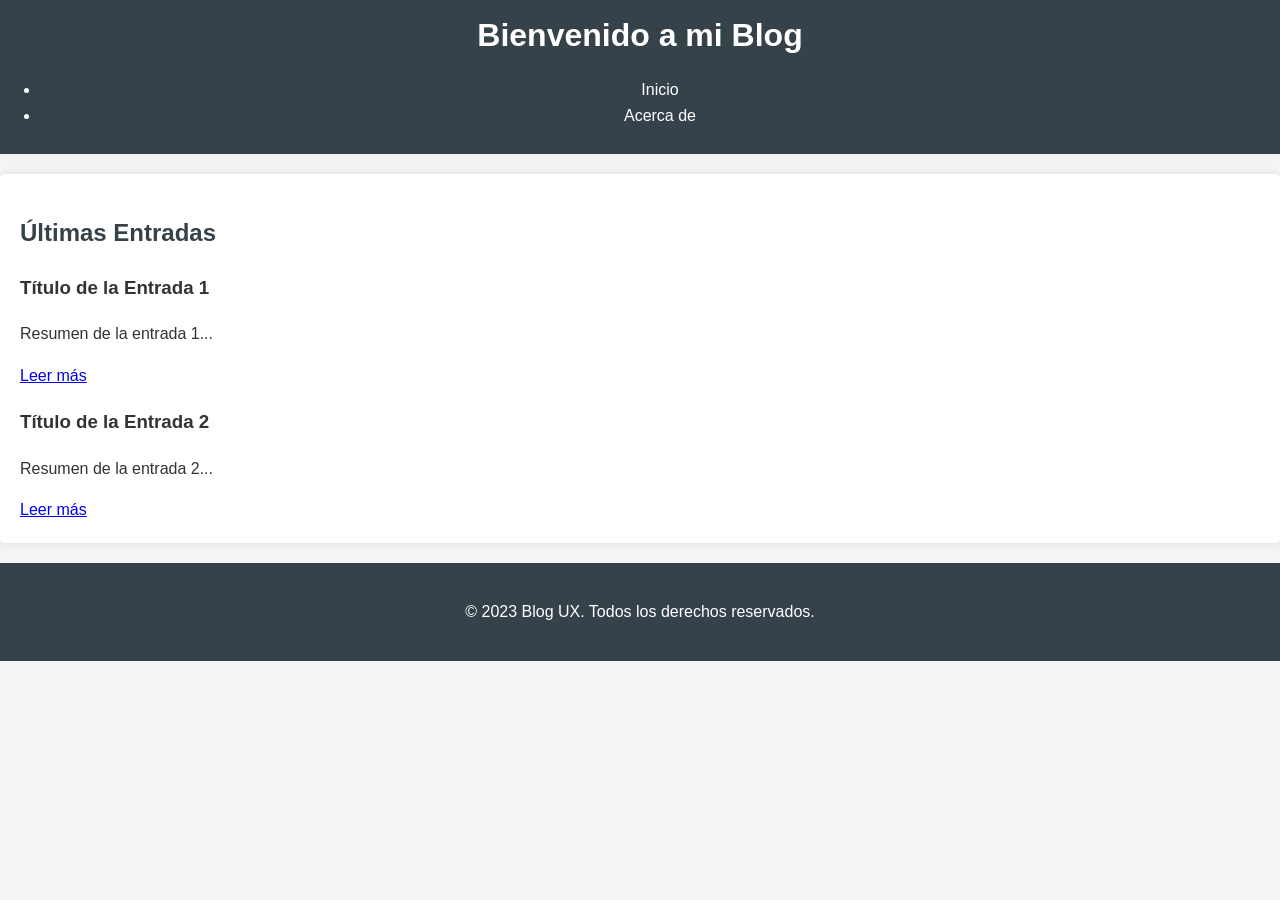
<file: blog-ux/src/index.html>
<!DOCTYPE html>
<html lang="es">
<head>
    <meta charset="UTF-8">
    <meta name="viewport" content="width=device-width, initial-scale=1.0">
    <title>Blog UX</title>
    <link rel="stylesheet" href="styles/main.css">
</head>
<body>
    <header>
        <h1>Bienvenido a mi Blog</h1>
        <nav>
            <ul>
                <li><a href="index.html">Inicio</a></li>
                <li><a href="about.html">Acerca de</a></li>
            </ul>
        </nav>
    </header>
    <main>
        <article>
            <h2>Últimas Entradas</h2>
            <section>
                <h3>Título de la Entrada 1</h3>
                <p>Resumen de la entrada 1...</p>
                <a href="post.html">Leer más</a>
            </section>
            <section>
                <h3>Título de la Entrada 2</h3>
                <p>Resumen de la entrada 2...</p>
                <a href="post.html">Leer más</a>
            </section>
        </article>
    </main>
    <footer>
        <p>&copy; 2023 Blog UX. Todos los derechos reservados.</p>
    </footer>
</body>
</html>
</file>
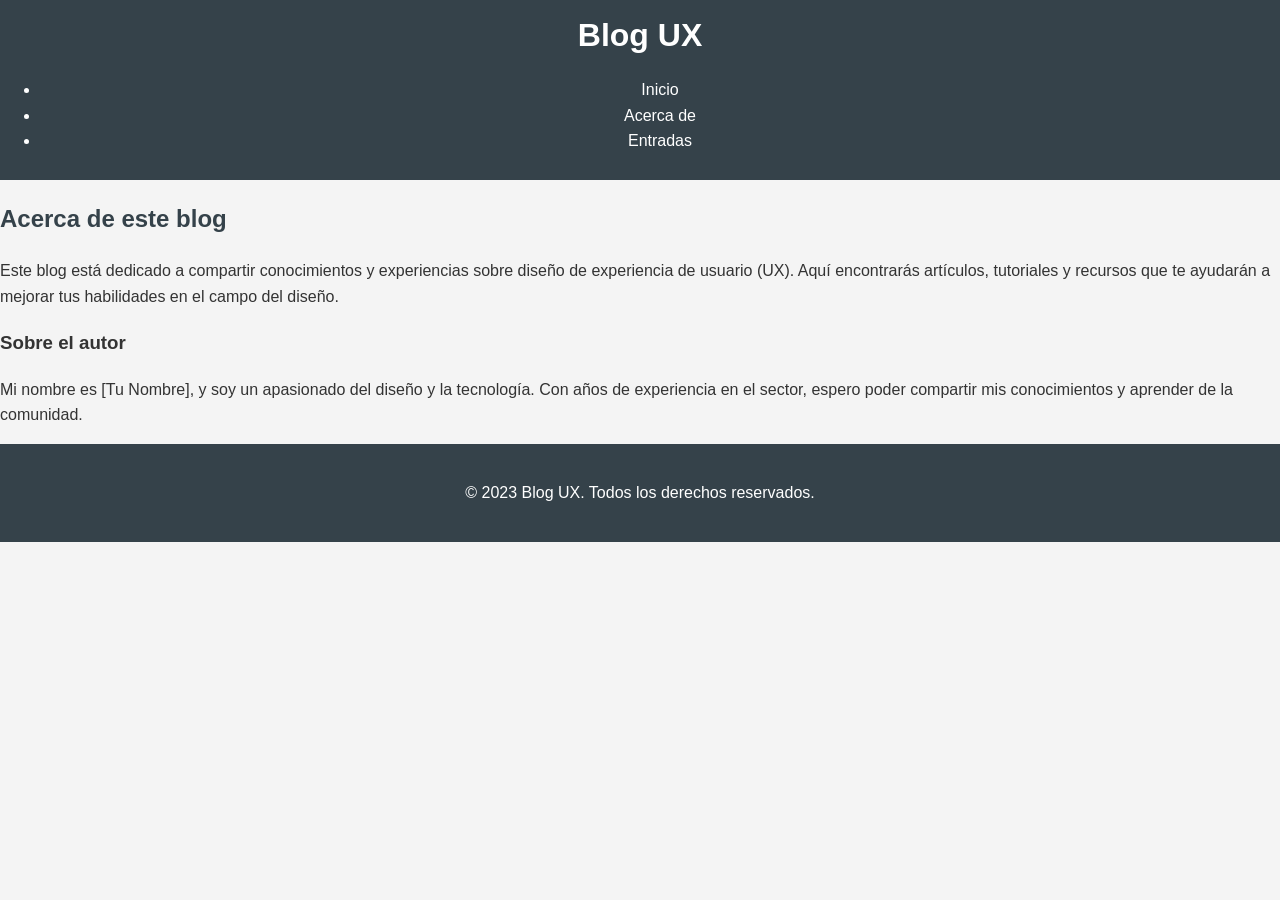
<file: blog-ux/src/about.html>
<!DOCTYPE html>
<html lang="es">
<head>
    <meta charset="UTF-8">
    <meta name="viewport" content="width=device-width, initial-scale=1.0">
    <title>Acerca de - Blog UX</title>
    <link rel="stylesheet" href="styles/main.css">
</head>
<body>
    <header>
        <h1>Blog UX</h1>
        <nav>
            <ul>
                <li><a href="index.html">Inicio</a></li>
                <li><a href="about.html">Acerca de</a></li>
                <li><a href="post.html">Entradas</a></li>
            </ul>
        </nav>
    </header>
    <main>
        <section>
            <h2>Acerca de este blog</h2>
            <p>Este blog está dedicado a compartir conocimientos y experiencias sobre diseño de experiencia de usuario (UX). Aquí encontrarás artículos, tutoriales y recursos que te ayudarán a mejorar tus habilidades en el campo del diseño.</p>
            <h3>Sobre el autor</h3>
            <p>Mi nombre es [Tu Nombre], y soy un apasionado del diseño y la tecnología. Con años de experiencia en el sector, espero poder compartir mis conocimientos y aprender de la comunidad.</p>
        </section>
    </main>
    <footer>
        <p>&copy; 2023 Blog UX. Todos los derechos reservados.</p>
    </footer>
</body>
</html>
</file>
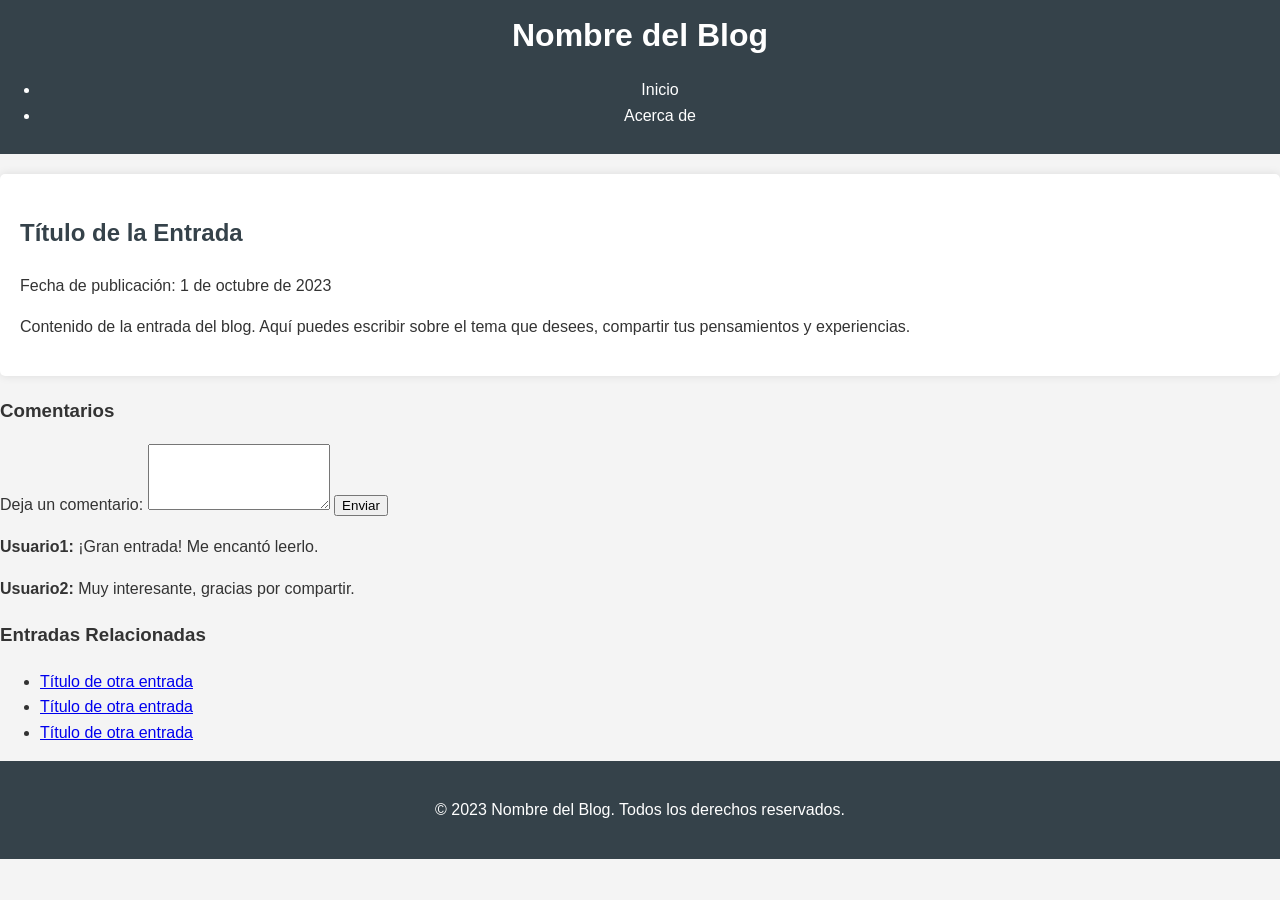
<file: blog-ux/src/post.html>
<!DOCTYPE html>
<html lang="es">
<head>
    <meta charset="UTF-8">
    <meta name="viewport" content="width=device-width, initial-scale=1.0">
    <title>Entrada del Blog</title>
    <link rel="stylesheet" href="styles/main.css">
</head>
<body>
    <header>
        <h1>Nombre del Blog</h1>
        <nav>
            <ul>
                <li><a href="index.html">Inicio</a></li>
                <li><a href="about.html">Acerca de</a></li>
            </ul>
        </nav>
    </header>
    
    <main>
        <article>
            <h2>Título de la Entrada</h2>
            <p>Fecha de publicación: <time datetime="2023-10-01">1 de octubre de 2023</time></p>
            <p>Contenido de la entrada del blog. Aquí puedes escribir sobre el tema que desees, compartir tus pensamientos y experiencias.</p>
        </article>

        <section class="comments">
            <h3>Comentarios</h3>
            <form action="#" method="post">
                <label for="comment">Deja un comentario:</label>
                <textarea id="comment" name="comment" rows="4" required></textarea>
                <button type="submit">Enviar</button>
            </form>
            <div class="comment-list">
                <p><strong>Usuario1:</strong> ¡Gran entrada! Me encantó leerlo.</p>
                <p><strong>Usuario2:</strong> Muy interesante, gracias por compartir.</p>
            </div>
        </section>

        <section class="related-posts">
            <h3>Entradas Relacionadas</h3>
            <ul>
                <li><a href="post.html">Título de otra entrada</a></li>
                <li><a href="post.html">Título de otra entrada</a></li>
                <li><a href="post.html">Título de otra entrada</a></li>
            </ul>
        </section>
    </main>

    <footer>
        <p>&copy; 2023 Nombre del Blog. Todos los derechos reservados.</p>
    </footer>
</body>
</html>
</file>
<file: blog-ux/src/styles/main.css>
body {
    font-family: 'Arial', sans-serif;
    line-height: 1.6;
    margin: 0;
    padding: 0;
    background-color: #f4f4f4;
    color: #333;
}

header {
    background: #35424a;
    color: #ffffff;
    padding: 10px 0;
    text-align: center;
}

header h1 {
    margin: 0;
}

nav {
    margin: 10px 0;
}

nav a {
    color: #ffffff;
    text-decoration: none;
    padding: 10px 15px;
}

nav a:hover {
    background: #e8491d;
}

.container {
    width: 80%;
    margin: auto;
    overflow: hidden;
}

article {
    background: #ffffff;
    padding: 20px;
    margin: 20px 0;
    border-radius: 5px;
    box-shadow: 0 0 10px rgba(0, 0, 0, 0.1);
}

h2 {
    color: #35424a;
}

footer {
    text-align: center;
    padding: 20px 0;
    background: #35424a;
    color: #ffffff;
    position: relative;
    bottom: 0;
    width: 100%;
}

@media (max-width: 768px) {
    .container {
        width: 95%;
    }

    nav {
        display: flex;
        flex-direction: column;
    }

    nav a {
        padding: 10px;
        text-align: center;
    }
}
</file>
